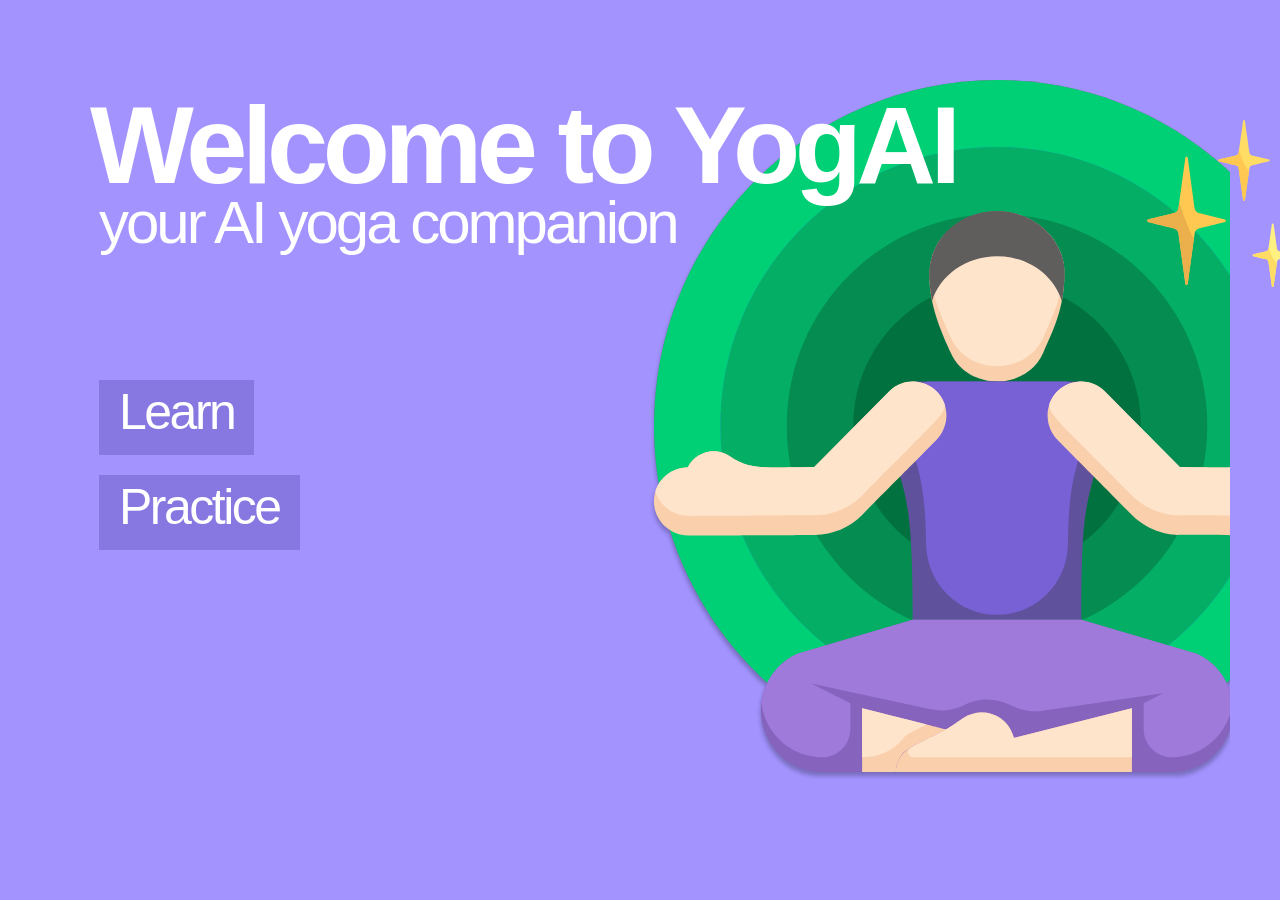
<file: yoga/index.html>
<!DOCTYPE html>
<html lang="en">
<head>
    <meta charset="UTF-8">
    <meta name="viewport" content="width=device-width, initial-scale=1.0">
    <title>yogAI</title>
    <link rel="icon" type="image/png" sizes="32x32" href="imgs/favicon-32x32.png">
    <link rel="icon" type="image/png" sizes="16x16" href="imgs/favicon-16x16.png">
    <link rel="stylesheet" href="style.css">
</head>
<body>
  <h1 style="width:1200px; margin-bottom: 10px; padding-left:20px; font-size:110px;"> Welcome to YogAI</h1>
  <h2> your AI yoga companion</h2>
  <img src="imgs/yoga 1.svg" style="margin-left:600px; margin-top:30px; width: 694px; height: 700px;">
  <img src="imgs/sparkles.svg" style="position:absolute; top:120px; left:1130px; width:180px; height:167px">
  <div><a href="instructionsLearn.html" style="width: 240px"><indexbutton style="top: 380px">Learn</indexbutton></a></div>
  <div><a href="instructionsPractice.html" style="width: 150px"><indexbutton style="top: 475px">Practice</indexbutton></a></div>


</body>
<footer></footer>
</html>
</file>
<file: yoga/style.css>
canvas {
  display: block;
}

html, body {
  margin: 25px;
  /*background-color: #ce3635;*/
  background-color: #A293FF;
  font-family: Helvetica, sans-serif, sans-serif;
  font-size: 14px;
  overflow: hidden; 
}

h1 {
  position: absolute;
  width: 800px;
  height: 100px;
  left: 70px;
  top: 0px;

  font-family: -apple-system, BlinkMacSystemFont, 'Segoe UI', Roboto, Oxygen, Ubuntu, Cantarell, 'Open Sans', 'Helvetica Neue', sans-serif;
  font-style: normal;
  font-weight: bold;
  font-size: 120px;
  line-height: 141px;
  /* identical to box height */

  letter-spacing: -0.05em;

  color: #FFFFFF;
}

h2{
  position: absolute;
  width: 800px;
  height: 76px;
  left: 99px;
  top: 135px;

  font-family: -apple-system, BlinkMacSystemFont, 'Segoe UI', Roboto, Oxygen, Ubuntu, Cantarell, 'Open Sans', 'Helvetica Neue', sans-serif;
  font-style: normal;
  font-weight: 500;
  font-size: 60px;
  line-height: 76px;
  letter-spacing: -0.05em;

  color: #FFFFFF;
}

h3{
  width: 60px; 
  height: 60px; 
  font-size: 45px; 
  color: #FFFFFF;
  padding-left: 45px;
}

p {
  font-size: 30px;
  font-weight: normal;
  font-family: -apple-system, BlinkMacSystemFont, 'Segoe UI', Roboto, Oxygen, Ubuntu, Cantarell, 'Open Sans', 'Helvetica Neue', sans-serif;
  text-align: justify;
  margin-top: 0px;
  margin-bottom: 100px;
  text-align: left;
  padding-left: 20px;
  padding-right: 20px;
  padding-top: 30px;
  padding-bottom: 30px;
  letter-spacing: -0.05em;
  left:99px; 

  color: #FFFFFF;

  background: rgba(87, 73, 174, 0.37);
}

a {
  color: black;
  text-decoration: none;
  display: inline-block; 
}

footer {
  position: fixed;
  left: 0;
  bottom: 0;
  height: 30px;
  width: 100%;
  color: white;
  text-align: center;
}


indexbutton{
  position: absolute;
  font-family: -apple-system, BlinkMacSystemFont, 'Segoe UI', Roboto, Oxygen, Ubuntu, Cantarell, 'Open Sans', 'Helvetica Neue', sans-serif;
  font-style: normal;
  font-weight: 500;
  font-size: 50px;
  line-height: 65px;
  /* identical to box height */
  text-align: left;
  padding-left: 20px;
  padding-right: 20px;
  letter-spacing: -0.05em;
  height: 75px; 
  left:99px; 

  color: #FFFFFF;

  background: rgba(87, 73, 174, 0.37);

}

indexbutton:hover{
  border: 4px solid #FFFFFF;
  box-sizing: border-box;
}

.buttons {
  display: flex;
  justify-content: space-between;
}

.parent {
  width:730px;
  height:120px;
  position: absolute;
  top:170px; 
  left:770px;
  text-align: center;
  align-content: center;
}
 
.child {
  position: absolute;
  left: 50%;
  /* bring your own prefixes */
  transform: translate(-50%, -90px);
}

.stars {
  visibility: hidden;
  left: 840px; 
  bottom:0px; 
  position:absolute; 
  width: 188px; 
  height: 210px; 
  z-index: 0;
}

.stars.animated {
  visibility: visible;
  overflow: auto;
  left: 840px; 
  position:absolute;
  bottom:0px;
  animation: fadein 1.5s ease;
  
}
/*
@keyframes fadein {
  0%   {bottom: -220px;}
  25%  {bottom: -100px;}
  50%  {bottom: 0px;}
  75%  {bottom: -100px;}
  100% {bottom: -220px;}
}*/
</file>
